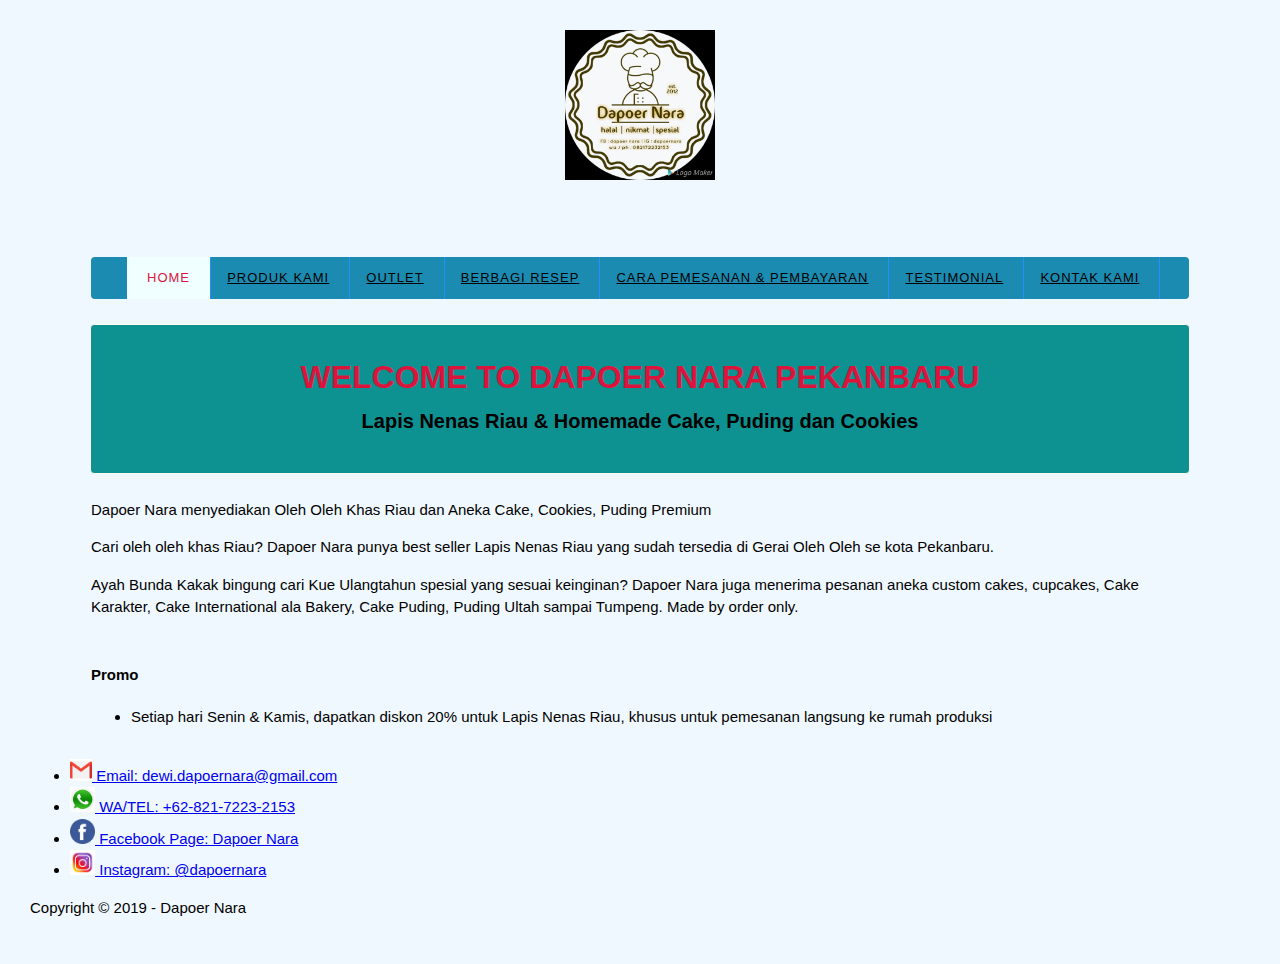
<file: index.html>
<!DOCTYPE html>
<html lang="en">
<head>
    <meta charset="UTF-8">
    <meta name="viewport" content="width=device-width, initial-scale=1.0">
    <meta http-equiv="X-UA-Compatible" content="ie=edge">

    <!-- Start Title -->
    <title>Lapis Nenas Khas Riau by Dapoer Nara</title>
    <!-- End Title-->
    
    <!-- Start Description -->
        <meta name="description" content="Dapoer Nara menyediakan Lapis Nenas - Oleh oleh Khas Riau dan aneka Cake & Puding homemade">
    <!-- End Description -->

    <!-- Start CSS -->
    <link rel="stylesheet" href="css-dapoernara/belajar.css">
    <!-- End CSS -->
</head>

<body>
    <!-- Start Logo -->
    <div class="logo">
    <img src="images/logo-dapoer-nara.jpeg" alt="Logo" width="150">
    </div>    
    <!-- End Logo -->
    <br> <br> 

    <!-- Start Menu Primer -->
    <div class="container menu-primer">
        <ul>
            <li>
                <a href="index.html" title="Home" class="active">Home</a>
            </li>
            <li>
                <a href="produk.html" title="Produk Kami">Produk Kami</a>
            </li>
            <li>
                <a href="outlet.html" title="Outlet">Outlet</a>
                </li>
            <li>
                <a href="resep.html" title="Resep">Berbagi Resep</a>
            </li>
            <li>
                <a href="pembayaran.html" title="Cara Pemesanan & Pembayaran">Cara Pemesanan & Pembayaran</a>
            </li>
            <li>
                <a href="testimoni.html" title="Testimonial">Testimonial</a>
            </li>
            <li>
                <a href="kontak.html" title="Kontak Kami">Kontak Kami</a>
            </li>
        </ul>
    </div>
    <!-- End Menu Primer -->

    <!-- Start Jumbotron -->
    <div class="container jumbotron">
        <h1>Welcome to Dapoer Nara Pekanbaru</h1>
        <h3>Lapis Nenas Riau & Homemade Cake, Puding dan Cookies</h3>
    </div>
    <!-- End Jumbotron -->

    <!-- Start Menu Sekunder-->
        <div class="container">
            <p>Dapoer Nara menyediakan Oleh Oleh Khas Riau dan Aneka Cake, Cookies, Puding Premium</p>
         
            <p>
            Cari oleh oleh khas Riau? Dapoer Nara punya best seller Lapis Nenas Riau yang sudah tersedia di Gerai Oleh Oleh se kota Pekanbaru.
        
            </p>
                
            <p> 
            Ayah Bunda Kakak bingung cari Kue Ulangtahun spesial yang sesuai keinginan? 
            Dapoer Nara juga menerima pesanan aneka custom cakes, cupcakes, Cake Karakter, Cake International ala Bakery, Cake Puding, Puding Ultah sampai Tumpeng. Made by order only.
            </p>

        </div>
    <!-- End Menu Sekunder -->
    
    <!-- Start Promo -->
    <div class="container">
        <h4>Promo</h4>
        <ul>
            <li>Setiap hari Senin & Kamis, dapatkan diskon 20% untuk Lapis Nenas Riau, khusus untuk pemesanan langsung ke rumah produksi</li>
        </ul>
    </div>
    <!-- End Promo -->    
    <ul>
        <li>
            <a href="mailto:dewi.dapoernara@gmail.com" title="dewi.dapoernara@gmail.com"> <img src="images/email.png" alt="Email Dapoer Nara" height="22"> Email: dewi.dapoernara@gmail.com</a>
        <li>
            <a href="wa.me/6282172232153" title="wa.me/6282172232153"> <img src="images/whatsapp.jpg" alt="WA Dapoer Nara" height="25"> WA/TEL: +62-821-7223-2153</a>
        </li>    
        <li>
            <a href="https://web.facebook.com/DapoerNara/?ref=bookmarks" title="Facebook - Dapoer Nara">
            <img src="images/facebook.jpg" alt="Logo Facebook" height="25">
            Facebook Page: Dapoer Nara
            </a>
        </li>
        <li>
                <a href="https://instagram.com/dapoernara" title="Instagram - Dapoer Nara">
                <img src="images/logo-instagram.jpg" alt="Logo Instagram" height="25">
                Instagram: @dapoernara
                </a>
        </li>
    </ul>

         <!-- End Menu Sekunder-->

         <!-- Start Copyright -->
         <p>Copyright &copy; 2019 - Dapoer Nara</p>
         <!-- End Copyright -->
    
</body>
</html>
</file>
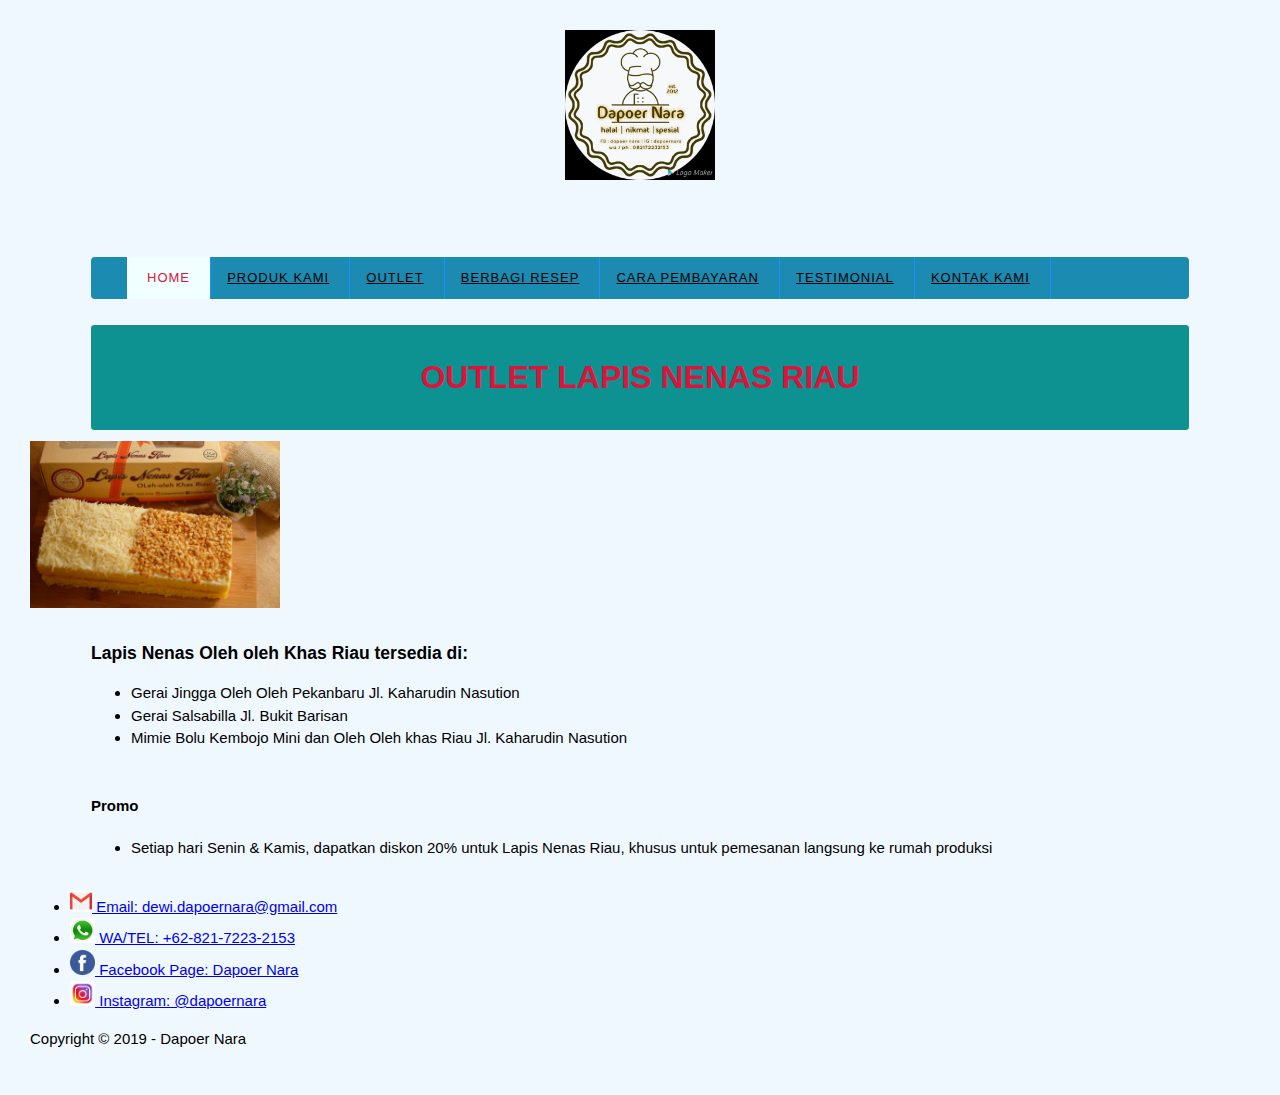
<file: outlet.html>
<!DOCTYPE html>
<html lang="en">
<head>
    <meta charset="UTF-8">
    <meta name="viewport" content="width=device-width, initial-scale=1.0">
    <meta http-equiv="X-UA-Compatible" content="ie=edge">

    <!-- Start Title -->
    <title>Lapis Nenas Khas Riau by Dapoer Nara</title>
    <!-- End Title-->
    
    <!-- Start Description -->
        <meta name="description" content="Dapoer Nara menyediakan Lapis Nenas - Oleh oleh Khas Riau dan aneka Cake & Puding homemade">
    <!-- End Description -->

    <!-- Start CSS -->
    <link rel="stylesheet" href="css-dapoernara/belajar.css">
    <!-- End CSS -->
</head>

<body>
    <!-- Start Logo -->
    <div class="logo">
    <img src="images/logo-dapoer-nara.jpeg" alt="Logo" width="150">
    </div>    
    <!-- End Logo -->
    <br> <br> 

    <!-- Start Menu Primer -->
    <div class="container menu-primer">
        <ul>
            <li>
                <a href="index.html" title="Home" class="active">Home</a>
            </li>
            <li>
                <a href="produk.html" title="Produk Kami">Produk Kami</a>
            </li>
            <li>
                <a href="outlet.html" title="Outlet">Outlet</a>
                </li>
            <li>
                <a href="resep.html" title="Resep">Berbagi Resep</a>
            </li>
            <li>
                <a href="pembayaran.html" title="Pembayaran">Cara Pembayaran</a>
            </li>
            <li>
                <a href="testimonial.html" title="Testimonial">Testimonial</a>
            </li>
            <li>
                <a href="kontak.html" title="Kontak Kami">Kontak Kami</a>
            </li>
        </ul>
    </div>
    <!-- End Menu Primer -->

    <!-- Start Jumbotron -->
    <div class="container jumbotron">
        <h1>Outlet Lapis Nenas Riau</h1>
        
    </div>
    <!-- End Jumbotron -->

            <img src="images/lapis_nenas.jpg" alt="Lapis Nenas Riau" width="250">

    <!-- Start Menu Sekunder-->
        <div class="container">
        <p>
            <h3>Lapis Nenas Oleh oleh Khas Riau tersedia di:</h3>
                <ul>
                    <li>Gerai Jingga Oleh Oleh Pekanbaru
                        Jl. Kaharudin Nasution
                    </li>
                    <li>
                        Gerai Salsabilla
                        Jl. Bukit Barisan
                    </li>
                    <li>
                        Mimie Bolu Kembojo Mini dan Oleh Oleh khas Riau
                        Jl. Kaharudin Nasution
                    </li>

                </ul>
        
        </p>
                
        
        </div>
    <!-- End Menu Sekunder -->
    
    <!-- Start Promo -->
    <div class="container">
        <h4>Promo</h4>
        <ul>
            <li>Setiap hari Senin & Kamis, dapatkan diskon 20% untuk Lapis Nenas Riau, khusus untuk pemesanan langsung ke rumah produksi</li>
        </ul>
    </div>
    <!-- End Promo -->    
    <ul>
        <li>
            <a href="mailto:dewi.dapoernara@gmail.com" title="dewi.dapoernara@gmail.com"> <img src="images/email.png" alt="Email Dapoer Nara" height="22"> Email: dewi.dapoernara@gmail.com</a>
        <li>
            <a href="wa.me/6282172232153" title="wa.me/6282172232153"> <img src="images/whatsapp.jpg" alt="WA Dapoer Nara" height="25"> WA/TEL: +62-821-7223-2153</a>
        </li>    
        <li>
            <a href="https://web.facebook.com/DapoerNara/?ref=bookmarks" title="Facebook - Dapoer Nara">
            <img src="images/facebook.jpg" alt="Logo Facebook" height="25">
            Facebook Page: Dapoer Nara
            </a>
        </li>
        <li>
                <a href="https://instagram.com/dapoernara" title="Instagram - Dapoer Nara">
                <img src="images/logo-instagram.jpg" alt="Logo Instagram" height="25">
                Instagram: @dapoernara
                </a>
        </li>
    </ul>

         <!-- End Menu Sekunder-->

         <!-- Start Copyright -->
         <p>Copyright &copy; 2019 - Dapoer Nara</p>
         <!-- End Copyright -->
    
</body>
</html>
</file>
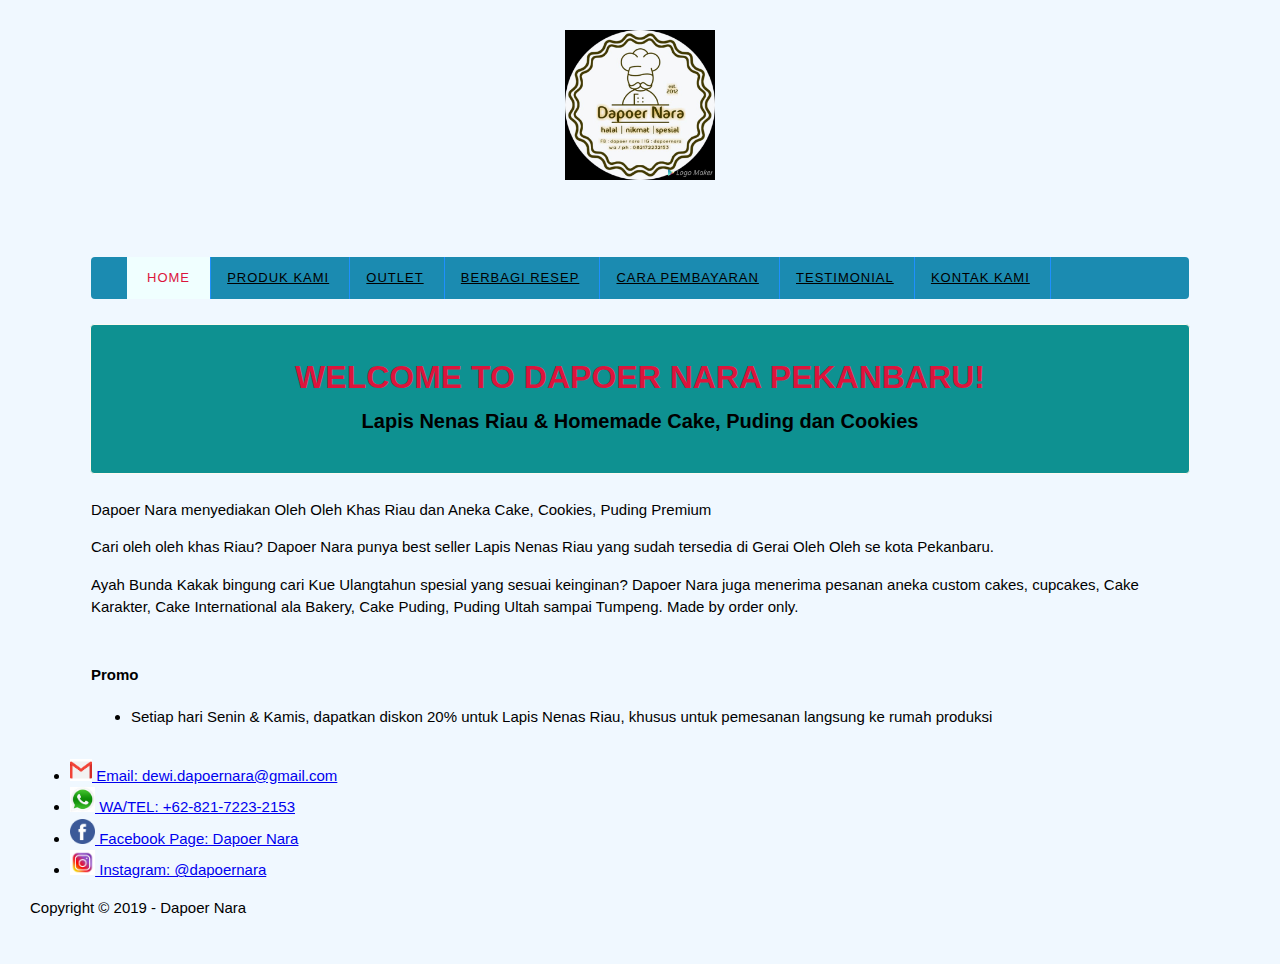
<file: testimoni.html>
<!DOCTYPE html>
<html lang="en">
<head>
    <meta charset="UTF-8">
    <meta name="viewport" content="width=device-width, initial-scale=1.0">
    <meta http-equiv="X-UA-Compatible" content="ie=edge">

    <!-- Start Title -->
    <title>Lapis Nenas Khas Riau by Dapoer Nara</title>
    <!-- End Title-->
    
    <!-- Start Description -->
        <meta name="description" content="Dapoer Nara menyediakan Lapis Nenas - Oleh oleh Khas Riau dan aneka Cake & Puding homemade">
    <!-- End Description -->

    <!-- Start CSS -->
    <link rel="stylesheet" href="css-dapoernara/belajar.css">
    <!-- End CSS -->
</head>

<body>
    <!-- Start Logo -->
    <div class="logo">
    <img src="images/logo-dapoer-nara.jpeg" alt="Logo" width="150">
    </div>    
    <!-- End Logo -->
    <br> <br> 

    <!-- Start Menu Primer -->
    <div class="container menu-primer">
        <ul>
            <li>
                <a href="index.html" title="Home" class="active">Home</a>
            </li>
            <li>
                <a href="produk.html" title="Produk Kami">Produk Kami</a>
            </li>
            <li>
                <a href="outlet.html" title="Outlet">Outlet</a>
                </li>
            <li>
                <a href="resep.html" title="Resep">Berbagi Resep</a>
            </li>
            <li>
                <a href="pembayaran.html" title="Pembayaran">Cara Pembayaran</a>
            </li>
            <li>
                <a href="testimonial.html" title="Testimonial">Testimonial</a>
            </li>
            <li>
                <a href="kontak.html" title="Kontak Kami">Kontak Kami</a>
            </li>
        </ul>
    </div>
    <!-- End Menu Primer -->

    <!-- Start Jumbotron -->
    <div class="container jumbotron">
        <h1>Welcome to Dapoer Nara Pekanbaru!</h1>
        <h3>Lapis Nenas Riau & Homemade Cake, Puding dan Cookies</h3>
    </div>
    <!-- End Jumbotron -->

    <!-- Start Menu Sekunder-->
        <div class="container">
            <p>Dapoer Nara menyediakan Oleh Oleh Khas Riau dan Aneka Cake, Cookies, Puding Premium</p>
         
            <p>
            Cari oleh oleh khas Riau? Dapoer Nara punya best seller Lapis Nenas Riau yang sudah tersedia di Gerai Oleh Oleh se kota Pekanbaru.
        
            </p>
                
            <p> 
            Ayah Bunda Kakak bingung cari Kue Ulangtahun spesial yang sesuai keinginan? 
            Dapoer Nara juga menerima pesanan aneka custom cakes, cupcakes, Cake Karakter, Cake International ala Bakery, Cake Puding, Puding Ultah sampai Tumpeng. Made by order only.
            </p>

        </div>
    <!-- End Menu Sekunder -->
    
    <!-- Start Promo -->
    <div class="container">
        <h4>Promo</h4>
        <ul>
            <li>Setiap hari Senin & Kamis, dapatkan diskon 20% untuk Lapis Nenas Riau, khusus untuk pemesanan langsung ke rumah produksi</li>
        </ul>
    </div>
    <!-- End Promo -->    
    <ul>
        <li>
            <a href="mailto:dewi.dapoernara@gmail.com" title="dewi.dapoernara@gmail.com"> <img src="images/email.png" alt="Email Dapoer Nara" height="22"> Email: dewi.dapoernara@gmail.com</a>
        <li>
            <a href="wa.me/6282172232153" title="wa.me/6282172232153"> <img src="images/whatsapp.jpg" alt="WA Dapoer Nara" height="25"> WA/TEL: +62-821-7223-2153</a>
        </li>    
        <li>
            <a href="https://web.facebook.com/DapoerNara/?ref=bookmarks" title="Facebook - Dapoer Nara">
            <img src="images/facebook.jpg" alt="Logo Facebook" height="25">
            Facebook Page: Dapoer Nara
            </a>
        </li>
        <li>
                <a href="https://instagram.com/dapoernara" title="Instagram - Dapoer Nara">
                <img src="images/logo-instagram.jpg" alt="Logo Instagram" height="25">
                Instagram: @dapoernara
                </a>
        </li>
    </ul>

         <!-- End Menu Sekunder-->

         <!-- Start Copyright -->
         <p>Copyright &copy; 2019 - Dapoer Nara</p>
         <!-- End Copyright -->
    
</body>
</html>
</file>
<file: css-dapoernara/belajar.css>
/* Selector */
/* Start Body */
body {
    background-color: aliceblue;
    color: black;
    font-family: Verdana, Geneva, Tahoma, sans-serif;
    font-size: 15px;
    line-height: 1.5em;
    padding: 20px;
    margin:  10px;
}
/* End Body */

/* Start Debug */
.bg-blue {
    background-color: beige;
}
/* End Debug */

/* Start Container */
.container {
    margin: 10px auto;
    overflow: auto;
    width: 90%;
}
/* End Container */

/* Start Logo */
.logo {
    text-align: center;
}
/* End Logo */

/* Start Menu Primer */
.menu-primer ul {
    background-color: rgb(27, 139, 177);
    border-radius: 4px;
    box-shadow: 
        0 3px 5px - 1px rgb(49, 237, 243),
        0 6px 10px 0 rgb(49, 237, 243),
        0 1px 18px 0 rgb(49, 237, 243);
}

.menu-primer li {
    border-right: 1px solid dodgerblue;
    display: inline-block;
    margin: 0 -4px;
}

.menu-primer a {
    color: black;
    font-size: 13px;
    display: inline-block;
    letter-spacing: 1px;
    padding: 10px 20px;
    text-transform: uppercase;
}

.menu-primer a:hover {
    background-color: azure;
    color: crimson;
    text-decoration: none;
}

.menu-primer .active {
    background-color: azure;
    color: crimson;
    text-decoration: none;
}
/* End Menu Primer */


/* Start Heading */

/* End Heading */

/* Start Jumbotron */
.jumbotron {
    background-color: rgb(14, 145, 145);
    border: 1px solid floralwhite;
    height: 90%;
    border-radius: 4px;
    padding: 20px 0;
    text-align: center;
}
.jumbotron h1 {
    font-size: 32px;
    color: crimson;
    padding: 0 20px;
    text-transform: uppercase;
}
.jumbotron h3 {
    font-size: 20px;
    padding: 0 20px;
}

/* Start JS */
@import url(https://fonts.googleapis.com/css?family=Open+Sans:400,600;);
.snip1571 {
  background-color: #000;
  display: inline-block;
  font-family: 'Open Sans', sans-serif;
  font-size: 16px;
  margin: 10px;
  max-width: 315px;
  min-width: 230px;
  overflow: hidden;
  position: relative;
  text-align: center;
  width: 100%;
}
.snip1571 *,
.snip1571 *:before {
  -webkit-box-sizing: border-box;
  box-sizing: border-box;
  -webkit-transition: all 0.35s ease;
  transition: all 0.35s ease;
}
.snip1571 img {
  backface-visibility: hidden;
  max-width: 100%;
  vertical-align: top;
}
.snip1571 figcaption {
  bottom: 30px;
  left: 0;
  position: absolute;
  z-index: 0;
}
.snip1571 figcaption:before {
  background-color: #ffffff;
  bottom: -5px;
  content: '';
  left: 0;
  position: absolute;
  right: 100%;
  top: -5px;
  z-index: -1;
}
.snip1571 h3 {
  background-color: #c73232;
  color: #ffffff;
  font-size: 0.9em;
  font-weight: 600;
  letter-spacing: 1px;
  margin: 0;
  padding: 5px 10px;
  text-transform: uppercase;
  z-index: 1;
}
.snip1571 a {
  position: absolute;
  top: 0;
  bottom: 0;
  left: 0;
  right: 0;
  z-index: 1;
}
.snip1571:hover > img,
.snip1571.hover > img {
  opacity: 0.1;
}
.snip1571:hover figcaption:before,
.snip1571.hover figcaption:before {
  right: -5px;
}
/* End JS */

.imgcenter{
  text-align: center;
}
</file>
